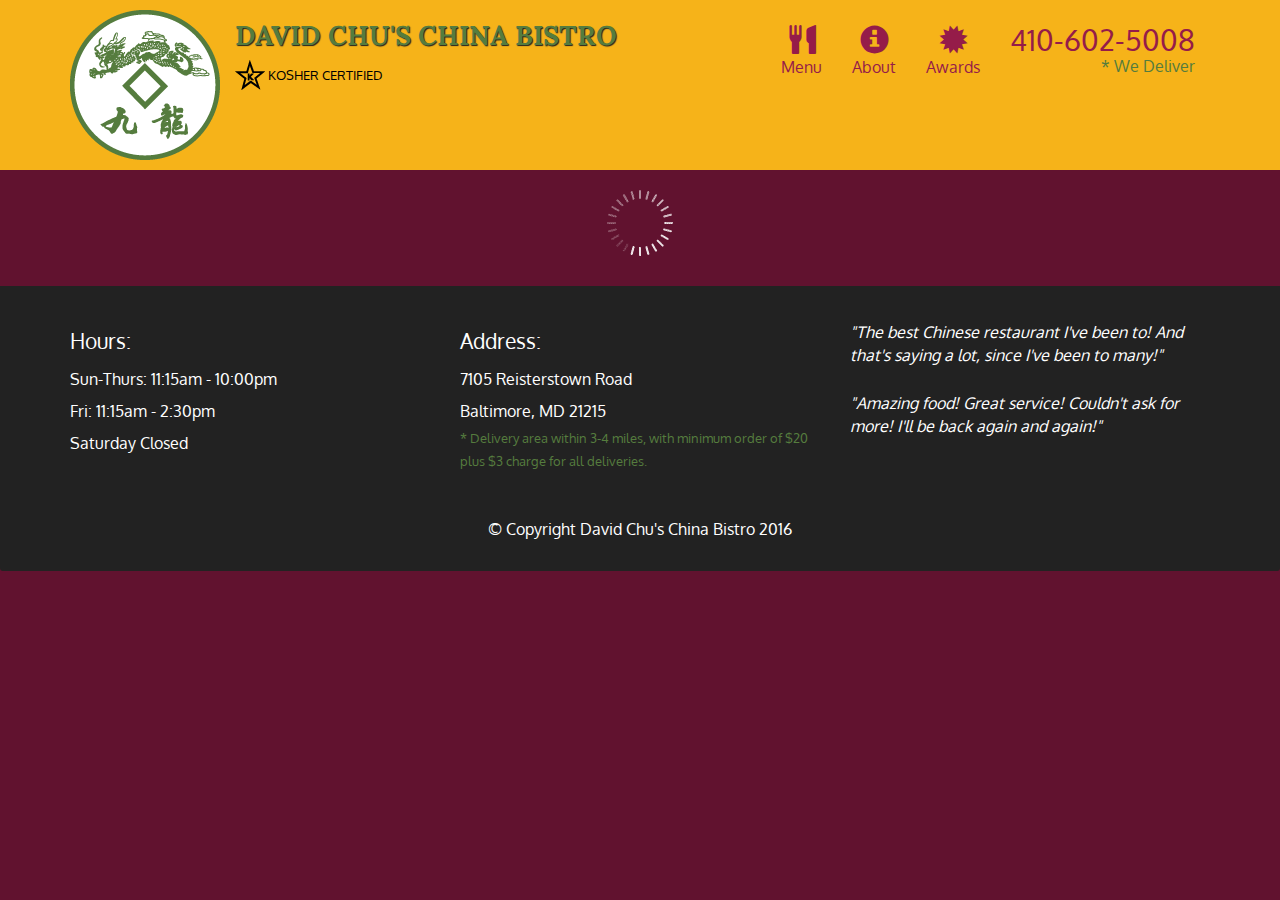
<file: assignment5-solution-starter/index.html>
<!doctype html>
<html lang="en">
  <head>
    <meta charset="utf-8">
    <meta http-equiv="X-UA-Compatible" content="IE=edge">
    <meta name="viewport" content="width=device-width, initial-scale=1">
    <title>David Chu's China Bistro</title>
    <link rel="stylesheet" href="css/bootstrap.min.css">
    <link rel="stylesheet" href="css/styles.css">
    <link href='https://fonts.googleapis.com/css?family=Oxygen:400,300,700' rel='stylesheet' type='text/css'>
    <link href='https://fonts.googleapis.com/css?family=Lora' rel='stylesheet' type='text/css'>
  </head>
<body>
  <header>
    <nav id="header-nav" class="navbar navbar-default">
      <div class="container">
        <div class="navbar-header">
          <a href="index.html" class="pull-left visible-md visible-lg">
            <div id="logo-img" alt="Logo image"></div>
          </a>

          <div class="navbar-brand">
            <a href="index.html"><h1>David Chu's China Bistro</h1></a>
            <p>
              <img src="images/star-k-logo.png" alt="Kosher certification">
              <span>Kosher Certified</span>
            </p>
          </div>

          <button id="navbarToggle" type="button" class="navbar-toggle collapsed" data-toggle="collapse" data-target="#collapsable-nav" aria-expanded="false">
            <span class="sr-only">Toggle navigation</span>
            <span class="icon-bar"></span>
            <span class="icon-bar"></span>
            <span class="icon-bar"></span>
          </button>
        </div>
        
        <div id="collapsable-nav" class="collapse navbar-collapse">
           <ul id="nav-list" class="nav navbar-nav navbar-right">
            <li id="navHomeButton" class="visible-xs active">
              <a href="index.html">
                <span class="glyphicon glyphicon-home"></span> Home</a>
            </li>
            <li id="navMenuButton">
              <a href="#" onclick="$dc.loadMenuCategories();">
                <span class="glyphicon glyphicon-cutlery"></span><br class="hidden-xs"> Menu</a>
            </li>
            <li>
              <a href="#">
                <span class="glyphicon glyphicon-info-sign"></span><br class="hidden-xs"> About</a>
            </li>
            <li>
              <a href="#">
                <span class="glyphicon glyphicon-certificate"></span><br class="hidden-xs"> Awards</a>
            </li>
            <li id="phone" class="hidden-xs">
              <a href="tel:410-602-5008">
                <span>410-602-5008</span></a><div>* We Deliver</div>
            </li>
          </ul><!-- #nav-list -->
        </div><!-- .collapse .navbar-collapse -->
      </div><!-- .container -->
    </nav><!-- #header-nav -->
  </header>

  <div id="call-btn" class="visible-xs">
    <a class="btn" href="tel:410-602-5008">
    <span class="glyphicon glyphicon-earphone"></span>
    410-602-5008
    </a>
  </div>
  <div id="xs-deliver" class="text-center visible-xs">* We Deliver</div>

  <div id="main-content" class="container"></div>

  <footer class="panel-footer">
    <div class="container">
      <div class="row">
        <section id="hours" class="col-sm-4">
          <span>Hours:</span><br>
          Sun-Thurs: 11:15am - 10:00pm<br>
          Fri: 11:15am - 2:30pm<br>
          Saturday Closed
          <hr class="visible-xs">
        </section>
        <section id="address" class="col-sm-4">
          <span>Address:</span><br>
          7105 Reisterstown Road<br>
          Baltimore, MD 21215
          <p>* Delivery area within 3-4 miles, with minimum order of $20 plus $3 charge for all deliveries.</p>
          <hr class="visible-xs">
        </section>
        <section id="testimonials" class="col-sm-4">
          <p>"The best Chinese restaurant I've been to! And that's saying a lot, since I've been to many!"</p>
          <p>"Amazing food! Great service! Couldn't ask for more! I'll be back again and again!"</p>
        </section>
      </div>
      <div class="text-center">&copy; Copyright David Chu's China Bistro 2016</div>
    </div>
  </footer>

  <!-- jQuery (Bootstrap JS plugins depend on it) -->
  <script src="js/jquery-2.1.4.min.js"></script>
  <script src="js/bootstrap.min.js"></script>
  <script src="js/ajax-utils.js"></script>
  <script src="js/script.js"></script>
</body>
</html>
</file>
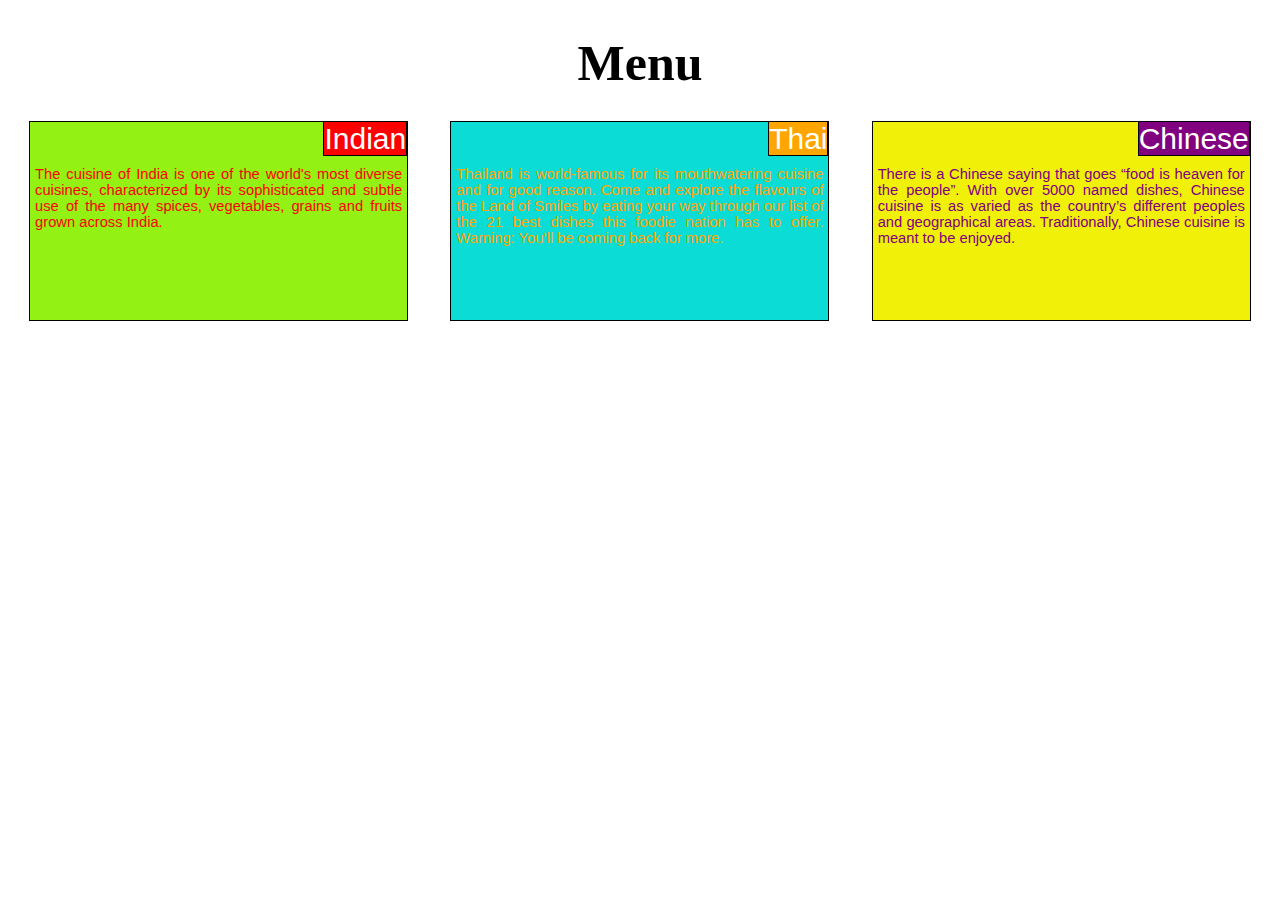
<file: module2-solution/index.html>
<!DOCTYPE html>
<html>
<head>
<meta charset="utf-8">
<link rel="stylesheet" href="css/index.css">
<title>Assigment Solution for Module 2</title>
</head>
<body>
<div  align="centre"></div><h1>Menu</h1></div>

<div class="row">
  <div class="col-lg-4 col-md-6"><p style="background-color: #93F113; color: red"><span class="text"><span class="text2" style="background-color: red">Indian</span></span>The cuisine of India is one of the world's most diverse cuisines, characterized by its sophisticated and subtle use of the many spices, vegetables, grains and fruits grown across India.</p></div>
  <div class="col-lg-4 col-md-6"><p style="background-color: #0BDCD5; color: orange"><span class="text"><span class="text2" style="background-color: orange">Thai</span></span>
Thailand is world-famous for its mouthwatering cuisine and for good reason. Come and explore the flavours of the Land of Smiles by eating your way through our list of the 21 best dishes this foodie nation has to offer. Warning: You’ll be coming back for more.</p></div>
  <div class="col-md-12 col-lg-4 col-md-6"><p style="background-color: #F0F008; color: purple"><span class="text"><span class="text2" style="background-color: purple">Chinese</span></span>There is a Chinese saying that goes “food is heaven for the people”. With over 5000 named dishes, Chinese cuisine is as varied as the country’s different peoples and geographical areas. Traditionally, Chinese cuisine is meant to be enjoyed.</p></div>
</div>

</body>
</html>
</file>
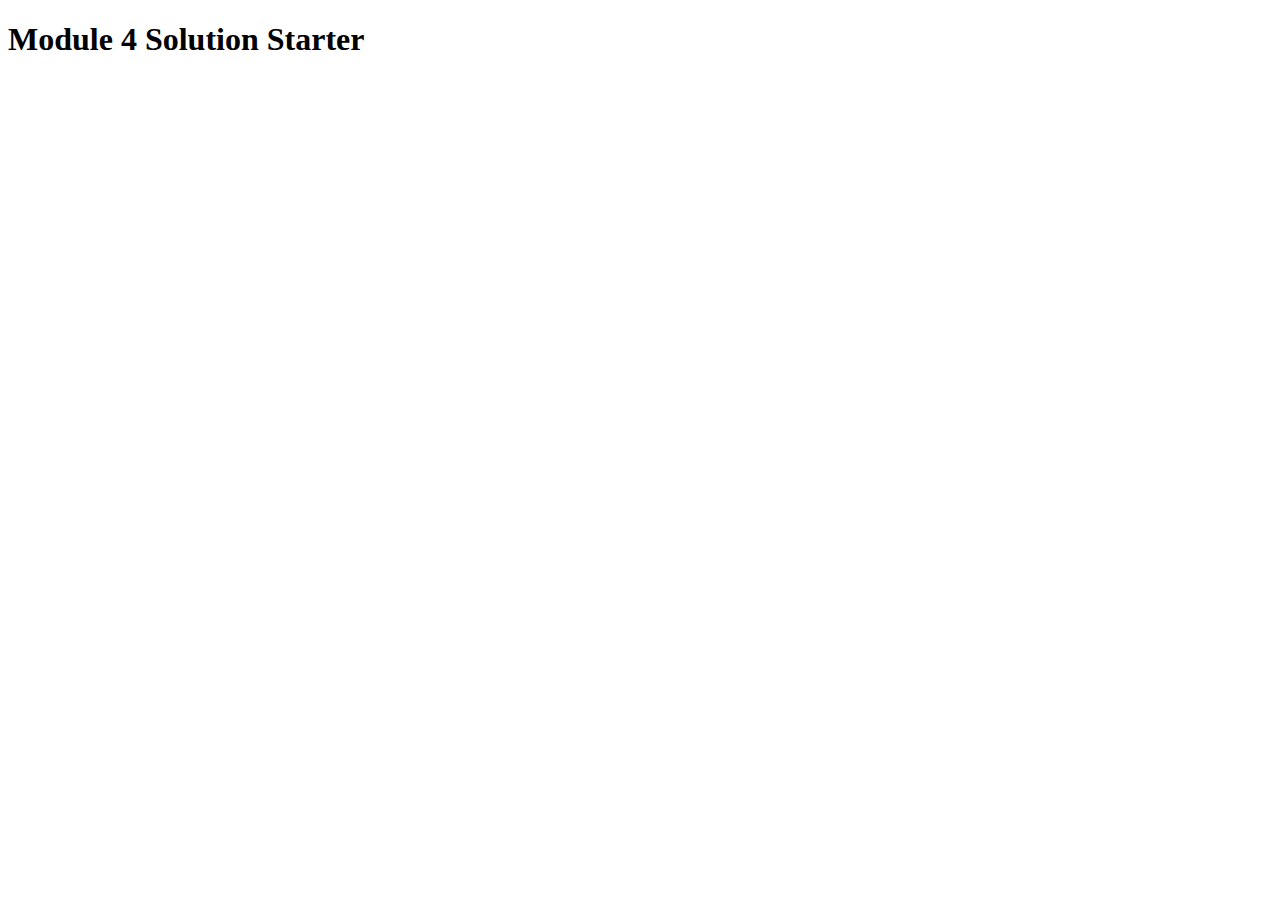
<file: Module4-solution/easier/index.html>
<!DOCTYPE html>
<html>
<head>
  <meta charset="utf-8">
  <title>Module 4 Solution Starter</title>
  <script src="SpeakHello.js"></script>
  <script src="SpeakGoodBye.js"></script>
  <script src="script.js"></script>
</head>
<body>
  <h1>Module 4 Solution Starter</h1>
</body>
</html>
</file>
<file: assignment5-solution-starter/css/styles.css>
body {
  font-size: 16px;
  color: #fff;
  background-color: #61122f;
  font-family: 'Oxygen', sans-serif;
}

/** HEADER **/
#header-nav {
  background-color: #f6b319;
  border-radius: 0;
  border: 0;
}

#logo-img {
  background: url('../images/restaurant-logo_large.png') no-repeat;
  width: 150px;
  height: 150px;
  margin: 10px 15px 10px 0;
}

.navbar-brand {
  padding-top: 25px;
}
.navbar-brand h1 { /* Restaurant name */
  font-family: 'Lora', serif;
  color: #557c3e;
  font-size: 1.5em;
  text-transform: uppercase;
  font-weight: bold;
  text-shadow: 1px 1px 1px #222;
  margin-top: 0;
  margin-bottom: 0;
  line-height: .75;
}
.navbar-brand a:hover, .navbar-brand a:focus {
  text-decoration: none;
}
.navbar-brand p { /* Kosher cert */
  color: #000;
  text-transform: uppercase;
  font-size: .7em;
  margin-top: 15px;
}
.navbar-brand p span { /* Star-K */
  vertical-align: middle;
}

#nav-list {
  margin-top: 10px;
}
#nav-list a {
  color: #951C49;
  text-align: center;
}
#nav-list a:hover {
  background: #E7E7E7;
}
#nav-list a span {
  font-size: 1.8em;
}

#phone {
  margin-top: 5px;
}
#phone a { /* Phone number */
  text-align: right;
  padding-bottom: 0;
}
#phone div { /* We Deliver */
  color: #557c3e;
  text-align: right;
  padding-right: 15px;
}

.navbar-header button.navbar-toggle, .navbar-header .icon-bar {
  border: 1px solid #61122f;
}
.navbar-header button.navbar-toggle {
  clear: both;
  margin-top: -30px;
}
/* END HEADER */

/* FOOTER */
.panel-footer {
  margin-top: 30px;
  padding-top: 35px;
  padding-bottom: 30px;
  background-color: #222;
  border-top: 0;
}
.panel-footer div.row {
  margin-bottom: 35px;
}
#hours, #address {
  line-height: 2;
}
#hours > span, #address > span {
  font-size: 1.3em;
}
#address p {
  color: #557c3e;
  font-size: .8em;
  line-height: 1.8;
}
#testimonials {
  font-style: italic;
}
#testimonials p:nth-child(2) {
  margin-top: 25px;
}
/* END FOOTER */



/* HOME PAGE */
.container .jumbotron {
  box-shadow: 0 0 50px #3F0C1F;
  border: 2px solid #3F0C1F;
}

#menu-tile, #specials-tile, #map-tile {
  height: 250px;
  width: 100%;
  margin-bottom: 15px;
  position: relative;
  border: 2px solid #3F0C1F;
  overflow: hidden;
}
#menu-tile:hover, #specials-tile:hover, #map-tile:hover {
  box-shadow: 0 1px 5px 1px #cccccc;
}
#menu-tile {
  background: url('../images/menu-tile.jpg') no-repeat;
  background-position: center;
}
#specials-tile {
  background: url('../images/specials-tile.jpg') no-repeat;
  background-position: center;
}
#menu-tile span, #specials-tile span, #map-tile span {
  position: absolute;
  bottom: 0;
  right: 0;
  width: 100%;
  text-align: center;
  font-size: 1.6em;
  text-transform: uppercase;
  background-color: #000;
  color: #fff;
  opacity: .8;
}
/* END HOME PAGE */

/* MENU CATEGORIES PAGE */
.category-tile { 
  position: relative;
  border: 2px solid #3F0C1F;
  overflow: hidden;
  width: 200px;
  height: 200px;
  margin: 0 auto 15px;
}
.category-tile span {
  position: absolute;
  bottom: 0;
  right: 0;
  width: 100%;
  text-align: center;
  font-size: 1.2em;
  text-transform: uppercase;
  background-color: #000;
  color: #fff;
  opacity: .8;
}
.category-tile:hover {
  box-shadow: 0 1px 5px 1px #cccccc;
}

#menu-categories-title + div {
  margin-bottom: 50px;
}
/* END MENU CATEGORIES PAGE */

/* SINGLE CATEGORY PAGE */
.menu-item-tile {
  margin-bottom: 25px;
}
.menu-item-tile hr {
  width: 80%;
}
.menu-item-tile .menu-item-price {
  font-size: 1.1em;
  text-align: right;
  margin-top: -15px;
  margin-right: -15px;
}
.menu-item-tile .menu-item-price span {
  font-size: .6em;
}
.menu-item-photo {
  position: relative;
  border: 2px solid #3F0C1F; 
  overflow: hidden;
  padding: 0;
  margin-right: -15px;
  margin-left: auto;
  margin-bottom: 20px;
  max-width: 250px;
}
.menu-item-photo div {
  position: absolute;
  bottom: 0;
  right: 0;
  width: 80px;
  background-color: #557c3e;
  text-align: center;
}
.menu-item-description {
  padding-right: 30px;
}
h3.menu-item-title {
  margin: 0 0 10px;
}
.menu-item-details {
  font-size: .9em;
  font-style: italic;
}
/* END SINGLE CATEGORY PAGE */


/********** Large devices only **********/
@media (min-width: 1200px) {
  .container .jumbotron {
    background: url('../images/jumbotron_1200.jpg') no-repeat;
    height: 675px;
  }
}

/********** Medium devices only **********/
@media (min-width: 992px) and (max-width: 1199px) {
  /* Header */
  #logo-img {
    background: url('../images/restaurant-logo_medium.png') no-repeat;
    width: 100px;
    height: 100px;
    margin: 5px 5px 5px 0;
  }
  /* End Header */

  /* Home Page */
  .container .jumbotron {
    background: url('../images/jumbotron_992.jpg') no-repeat;
    height: 558px;
  }
  /* End Home Page */
}

/********** Small devices only **********/
@media (min-width: 768px) and (max-width: 991px) {
  /* Home Page */
  .container .jumbotron {
    background: url('../images/jumbotron_768.jpg') no-repeat;
    height: 432px;
  }
  /* End Home Page */
}

/********** Extra small devices only **********/
@media (max-width: 767px) {
  /* Header */
  .navbar-brand {
    padding-top: 10px;
    height: 80px;
  }
  .navbar-brand h1 { /* Restaurant name */
    padding-top: 10px;
    font-size: 5vw; /* 1vw = 1% of viewport width */
  }
  .navbar-brand p { /* Kosher cert */
    font-size: .6em;
    margin-top: 12px;
  }
  .navbar-brand p img { /* Star-K */
    height: 20px;
  }

  #collapsable-nav a { /* Collapsed nav menu text */
    font-size: 1.2em;
  }
  #collapsable-nav a span { /* Collapsed nav menu glyph */
    font-size: 1em;
    margin-right: 5px;
  }

  #call-btn > a {
    font-size: 1.5em;
    display: block;
    margin: 0 20px;
    padding: 10px;
    border: 2px solid #fff;
    background-color: #f6b319;
    color: #951c49;
  }
  #xs-deliver {
    margin-top: 5px;
    font-size: .7em;
    letter-spacing: .1em;
    text-transform: uppercase;
  }
  /* End Header */

  /* Footer */
  .panel-footer section {
    margin-bottom: 30px;
    text-align: center;
  }
  .panel-footer section:nth-child(3) {
    margin-bottom: 0; /* margin already exists on the whole row */
  }
  .panel-footer section hr {
    width: 50%;
  }
  /* End Footer */

  /* Home Page */
  .container .jumbotron {
    margin-top: 30px;
    padding: 0;
  }
  #menu-tile, #specials-tile {
    width: 360px;
    margin: 0 auto 15px;
  }

  .menu-item-photo {
    margin-right: auto;
  }
  .menu-item-tile .menu-item-price {
    text-align: center;
  }
  .menu-item-description {
    text-align: center;;
  }
}


/********** Super extra small devices Only :-) (e.g., iPhone 4) **********/
@media (max-width: 479px) {
  /* Header */
  .navbar-brand h1 { /* Restaurant name */
    padding-top: 5px;
    font-size: 6vw;
  }
  /* End Header */
  
  /* Home page */
  #menu-tile, #specials-tile {
    width: 280px;
    margin: 0 auto 15px;
  }

  .col-xxs-12 {
    position: relative;
    min-height: 1px;
    padding-right: 15px;
    padding-left: 15px;
    float: left;
    width: 100%;
  }
}
</file>
<file: module2-solution/css/index.css>
* {
  box-sizing: border-box;
}
h1 {
  margin-bottom: 15px;
  text-align: center;
  font-size: 50px;
}

p {
  border: 1px solid black;
  width: 90%;
  height: 200px;
  margin-right: auto;
  margin-left: auto;
  font-family: Helvetica;
  color: white;
  text-align: justify;
  padding: 5px;
  font-size: 100%
}
.sub-block{
  width: 5%;
  height: 10px;
}
.row {
  width: 100%;
}
.text{
  display: block;
  font-size: 30px;
  text-align: right;
  margin: -5px;
  margin-bottom: 10px;
}
.text2{
  border: 1px solid black;
  color: white;
}
@media (min-width: 992px) {
  .col-lg-1, .col-lg-2, .col-lg-3, .col-lg-4, .col-lg-5, .col-lg-6, .col-lg-7, .col-lg-8, .col-lg-9, .col-lg-10, .col-lg-11, .col-lg-12 {
    float: left;
    border: 1px;
    font-size: 1.15vw;

  }
  .col-lg-1 {
    width: 8.33%;
  }
  .col-lg-2 {
    width: 16.66%;
  }
  .col-lg-3 {
    width: 25%;
  }
  .col-lg-4 {
    width: 33.33%;
  }
  .col-lg-5 {
    width: 41.66%;
  }
  .col-lg-6 {
    width: 50%;
  }
  .col-lg-7 {
    width: 58.33%;
  }
  .col-lg-8 {
    width: 66.66%;
  }
  .col-lg-9 {
    width: 74.99%;
  }
  .col-lg-10 {
    width: 83.33%;
  }
  .col-lg-11 {
    width: 91.66%;
  }
  .col-lg-12 {
    width: 100%;
  }
}

@media (min-width: 768px) and (max-width: 991px) {
  .col-md-1, .col-md-2, .col-md-3, .col-md-4, .col-md-5, .col-md-6, .col-md-7, .col-md-8, .col-md-9, .col-md-10, .col-md-11, .col-md-12 {
    float: left;
    border: 1px;
    font-size: 2vw;
  }
  .col-md-1 {
    width: 8.33%;
  }
  .col-md-2 {
    width: 16.66%;
  }
  .col-md-3 {
    width: 25%;
  }
  .col-md-4 {
    width: 33.33%;
  }
  .col-md-5 {
    width: 41.66%;
  }
  .col-md-6 {
    width: 50%;
  }
  .col-md-7 {
    width: 58.33%;
  }
  .col-md-8 {
    width: 66.66%;
  }
  .col-md-9 {
    width: 74.99%;
  }
  .col-md-10 {
    width: 83.33%;
  }
  .col-md-11 {
    width: 91.66%;
  }
  .col-md-12 {
    width: 100%;
  }
}
</file>
